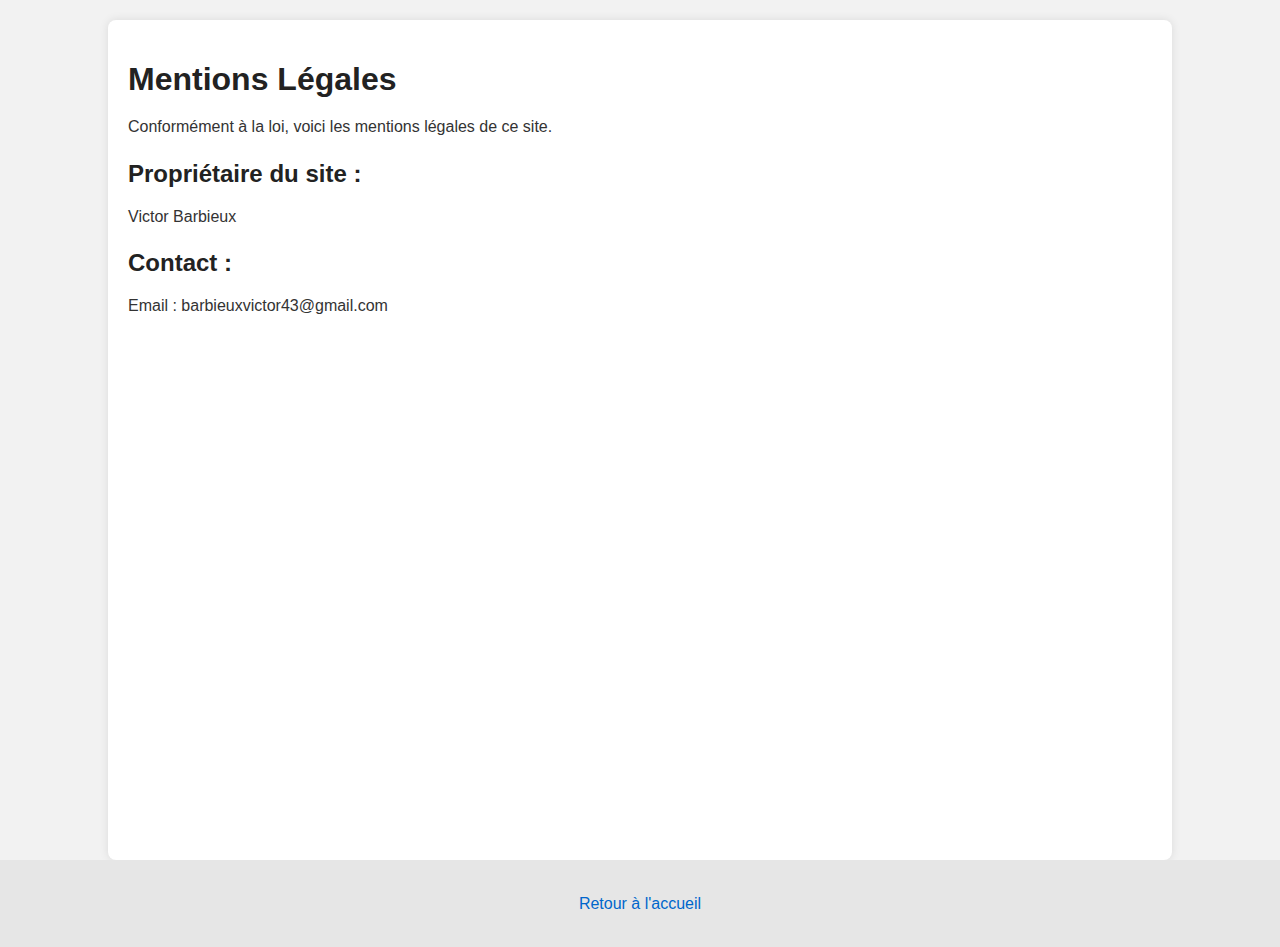
<file: mentions_legales.html>
<!DOCTYPE html>
<html lang="fr">
<head>
    <meta charset="UTF-8">
    <meta name="viewport" content="width=device-width, initial-scale=1.0">
    <title>Mentions Légales</title>
    <link rel="stylesheet" href="styles.css">
<body>

<div class="container">
    <h1>Mentions Légales</h1>
    <p>Conformément à la loi, voici les mentions légales de ce site.</p>
    <h2>Propriétaire du site :</h2>
    <p>Victor Barbieux</p>
    <h2>Contact :</h2>
    <p>Email : barbieuxvictor43@gmail.com</p>
</div>

<footer class="bg-light text-center py-3">
    <p><a href="index.html">Retour à l'accueil</a></p>
</footer>

<script src="https://code.jquery.com/jquery-3.5.1.slim.min.js"></script>
<script src="https://cdn.jsdelivr.net/npm/@popperjs/core@2.11.6/dist/umd/popper.min.js"></script>
<script src="https://stackpath.bootstrapcdn.com/bootstrap/4.5.2/js/bootstrap.min.js"></script>
</body>
</html>
</file>
<file: styles.css>
/* ============================= */
/* Style général du site */
/* ============================= */

html, body {
    height: 100%; /* Garantit la hauteur sur toute la page */
}

body {
    margin: 0;
    padding-top: 20px;
    font-family: Arial, sans-serif;
    background-color: #f2f2f2; /* Fond gris clair sur tout le site */
    color: #333;
}



.container {
    min-height: calc(100vh - 100px); /* Empêche le fond de "s'arrêter" */
    width: 80%;
    margin: auto;
    background-color: #ffffff;
    padding: 20px;
    border-radius: 8px;
    box-shadow: 0 0 10px rgba(0, 0, 0, 0.1);
}



h1, h2, h3 {
    color: #222;
    margin-bottom: 10px;
}



p {
    line-height: 1.6;
    margin-bottom: 15px;
}


a {
    color: #0066cc;
    text-decoration: none;
}

a:hover {
    text-decoration: underline;
}

footer {
    padding: 15px;
    text-align: center;
    background-color: #e6e6e6;
    color: #333;
}
</file>
